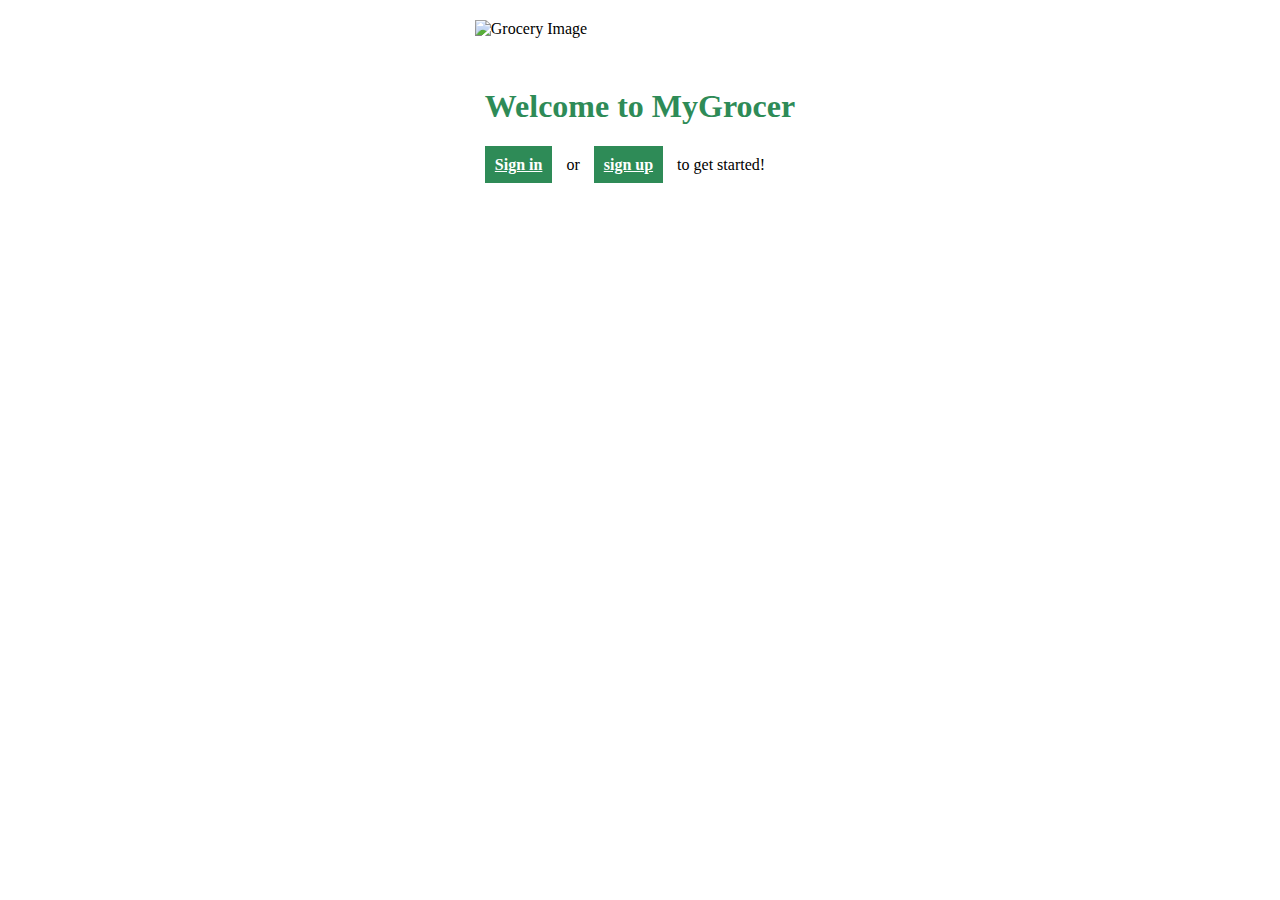
<file: target/classes/templates/index.html>
<html xmlns:th="http://www.thymeleaf.org">

<head>
	<title>Home Page</title>
		<!-- Author:      Sarah McCrie 991405606
        Program:      A3_mccries
        Date:         [11-23-2023]
        Version:      1.0     
        Description:  This is my assignment 3
    -->
	<script src="../static/js/script.js" th:src="@{/js/script.js}"></script>
	<link rel="stylesheet" type="text/css" media="all" href="../static/css/style.css" th:href="@{/css/style.css}" />
</head>

<body>
	<img class="groceryBanner" th:src="@{/images/groban.jpg}" alt="Grocery Image" />
	<h1>Welcome to MyGrocer</h1>
	<p><a href="/login" th:href="@{/login}">Sign in</a> or <a href="/register" th:href="@{/register}">sign up</a> to get started!</p>

</body>

</html>
</file>
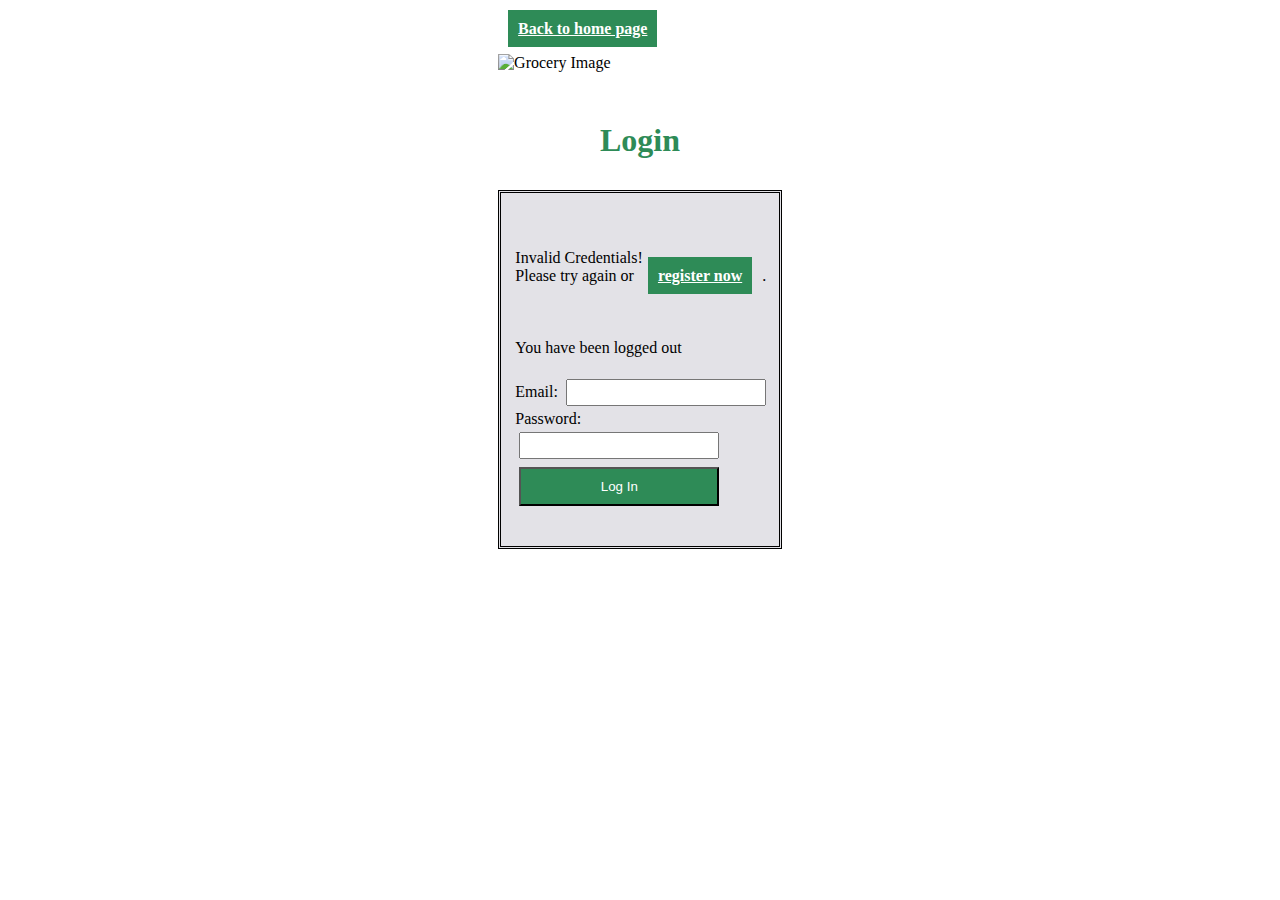
<file: target/classes/templates/login.html>
<html xmlns:th="http://www.thymeleaf.org">

<head>
	<title>Login Page</title>
		<!-- Author:      Sarah McCrie 991405606
        Program:      A3_mccries
        Date:         [11-23-2023]
        Version:      1.0     
        Description:  This is my assignment 3
    -->
	<script src="../static/js/script.js" th:src="@{/js/script.js}"></script>
	<link rel="stylesheet" type="text/css" media="all" href="../static/css/style.css" th:href="@{/css/style.css}" />
</head>

<body>
	<p><a href="#" th:href="@{/}">Back to home page</a></p>
	<img class="groceryBanner" th:src="@{/images/groban.jpg}" alt="Grocery Image" />
	<h1>Login</h1>

	<div class="formarea">
		<form method="post" th:action="@{/login}">
			<div th:if="${param.error}">
				<div>
					<br>
					<br>
					Invalid Credentials! <br>
					Please try again or <a href="/register"
						th:href="@{/register}">register now</a>.
					<br>
					<br>
				</div>
			</div>

			<div th:if="${param.logout}">
				<div class=success>
					<br>
					<br>
					You have been logged out
					<br>
					<br>
				</div>
			</div>

			Email: <input type="email" name="username" /><br>
			Password: <input type="password" name="password" /><br>
			<input class="loginButton" type="submit" value="Log In" name="login-submit" />


		</form>
	</div>

</body>

</html>
</file>
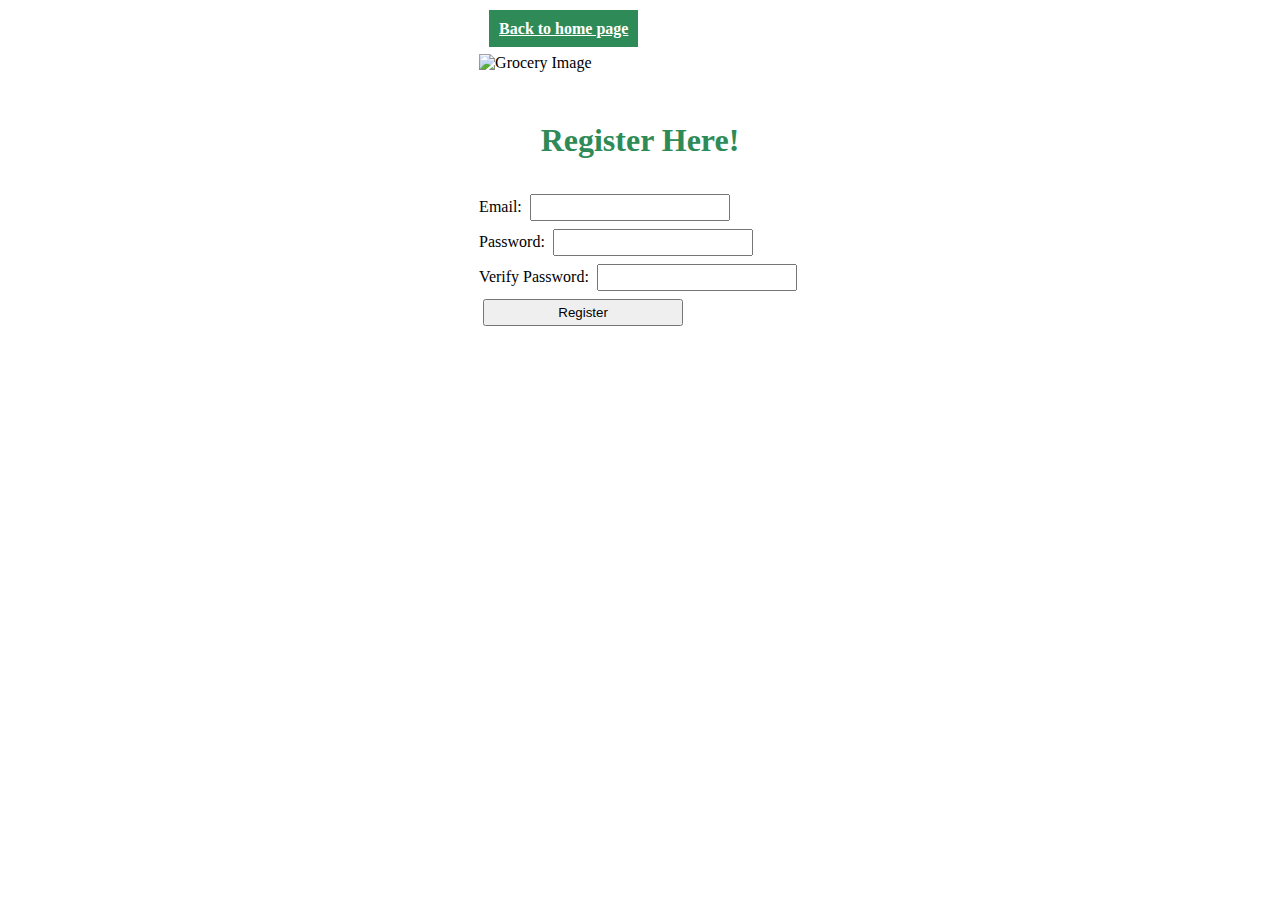
<file: target/classes/templates/register.html>
<html xmlns:th="https://www.thymeleaf.org" xmlns:sec="https://www.thymeleaf.org/thymeleaf-extras-springsecurity6">

<head>
	<title>Register Page</title>
		<!-- Author:      Sarah McCrie 991405606
        Program:      A3_mccries
        Date:         [11-23-2023]
        Version:      1.0     
        Description:  This is my assignment 3
    -->
	<script src="../static/js/script.js" th:src="@{/js/script.js}"></script>
	<link rel="stylesheet" type="text/css" media="all" href="../static/css/style.css" th:href="@{/css/style.css}" />
</head>

<body>
	<p><a href="#" th:href="@{/}">Back to home page</a></p>
	<img class="groceryBanner" th:src="@{/images/groban.jpg}" alt="Grocery Image" />
	<h1>Register Here!</h1>
	<div id="error" class="error"></div>
	<form name="form" action="#" th:action="@{/register}" method="post" onsubmit="return verify()">
		Email: <input type="email" name="username" /><br>
		Password: <input type="password" name="password" /><br>
		Verify Password: <input type="password" name="verifyPassword" /><br>
		<input type="submit" value="Register">
	</form>
	

</body>



</html>
</file>
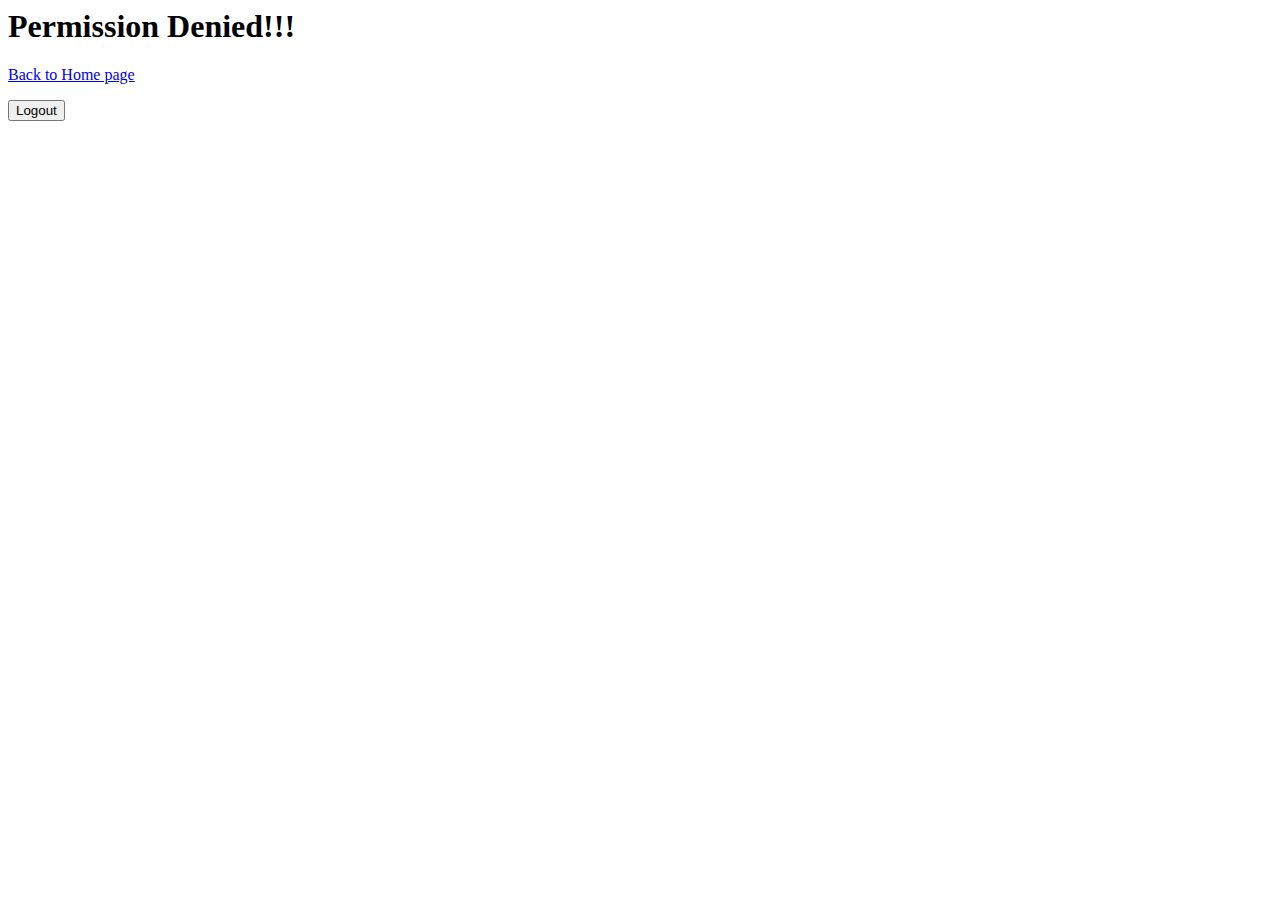
<file: target/classes/templates/error/permission-denied.html>
<html xmlns:th="http://www.thymeleaf.org">

<title>Permission Denied</title>

<body>
    
    <h1>Permission Denied!!!</h1>
     <p><a href="#" th:href="@{/}">Back to Home page</a></p>
    <form method="post" th:action="@{/logout}">
    <input type="submit" value="Logout"/>
    </form>
   
	
</body>

</html>
</file>
